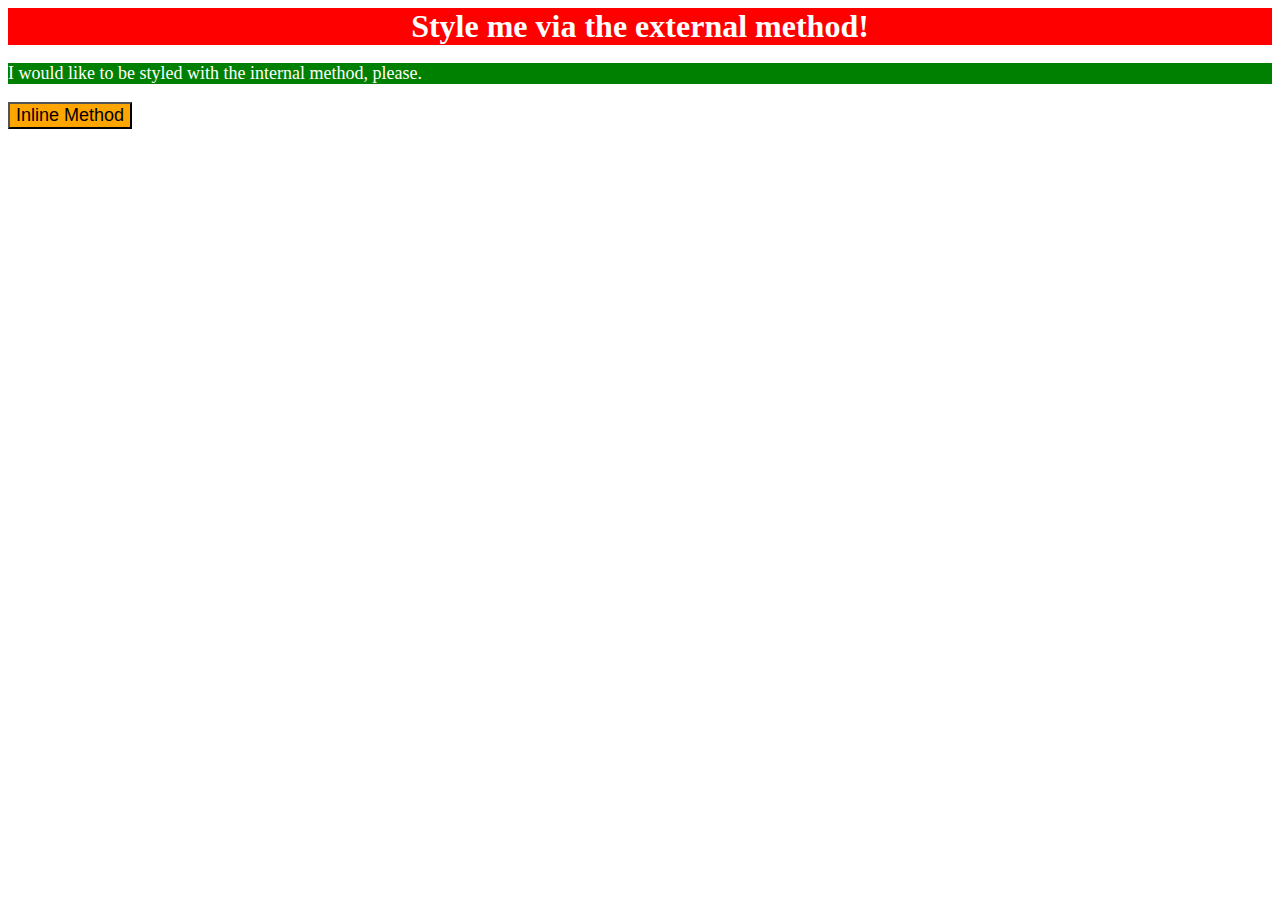
<file: foundations/intro-to-css/01-css-methods/index.html>
<!DOCTYPE html>
<html lang="en">
  <head>
    <meta charset="UTF-8">
    <meta http-equiv="X-UA-Compatible" content="IE=edge">
    <meta name="viewport" content="width=device-width, initial-scale=1.0">
    <link rel="stylesheet" href="./style.css">
    <title>Methods for Adding CSS</title>

    <style>
      /*internal method*/
      p {
        background-color: green;
        color: white;
        font-size: 18px;
      }
    </style>
  </head>
  <body>
    <div>Style me via the external method!</div>
    <p>I would like to be styled with the internal method, please.</p>
    <button style ="background-color: orange; font-size: 18px;">Inline Method</button>
  </body>
</html>
</file>
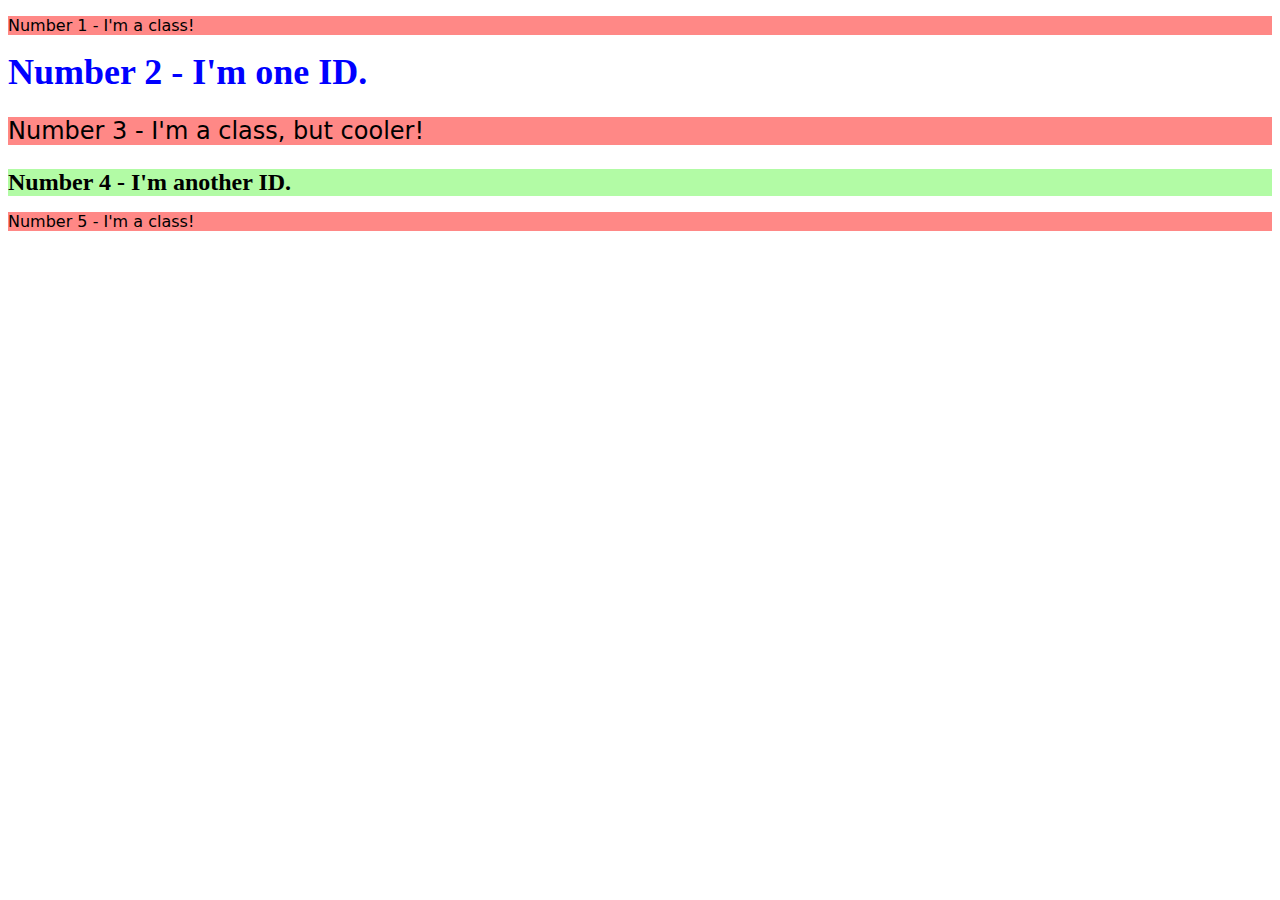
<file: foundations/intro-to-css/02-class-id-selectors/index.html>
<!DOCTYPE html>
<html lang="en">
  <head>
    <meta charset="UTF-8">
    <meta http-equiv="X-UA-Compatible" content="IE=edge">
    <meta name="viewport" content="width=device-width, initial-scale=1.0">
    <title>Class and ID Selectors</title>
    <link rel="stylesheet" href="style.css">
  </head>
  <body>
    <p class="odd">Number 1 - I'm a class!</p>
    <div class="second" id ="strong">Number 2 - I'm one ID.</div>
    <p class="odd third">Number 3 - I'm a class, but cooler!</p>
    <div class="fourth" id ="strong">Number 4 - I'm another ID.</div>
    <p class="odd">Number 5 - I'm a class!</p>
  </body>
</html>
</file>
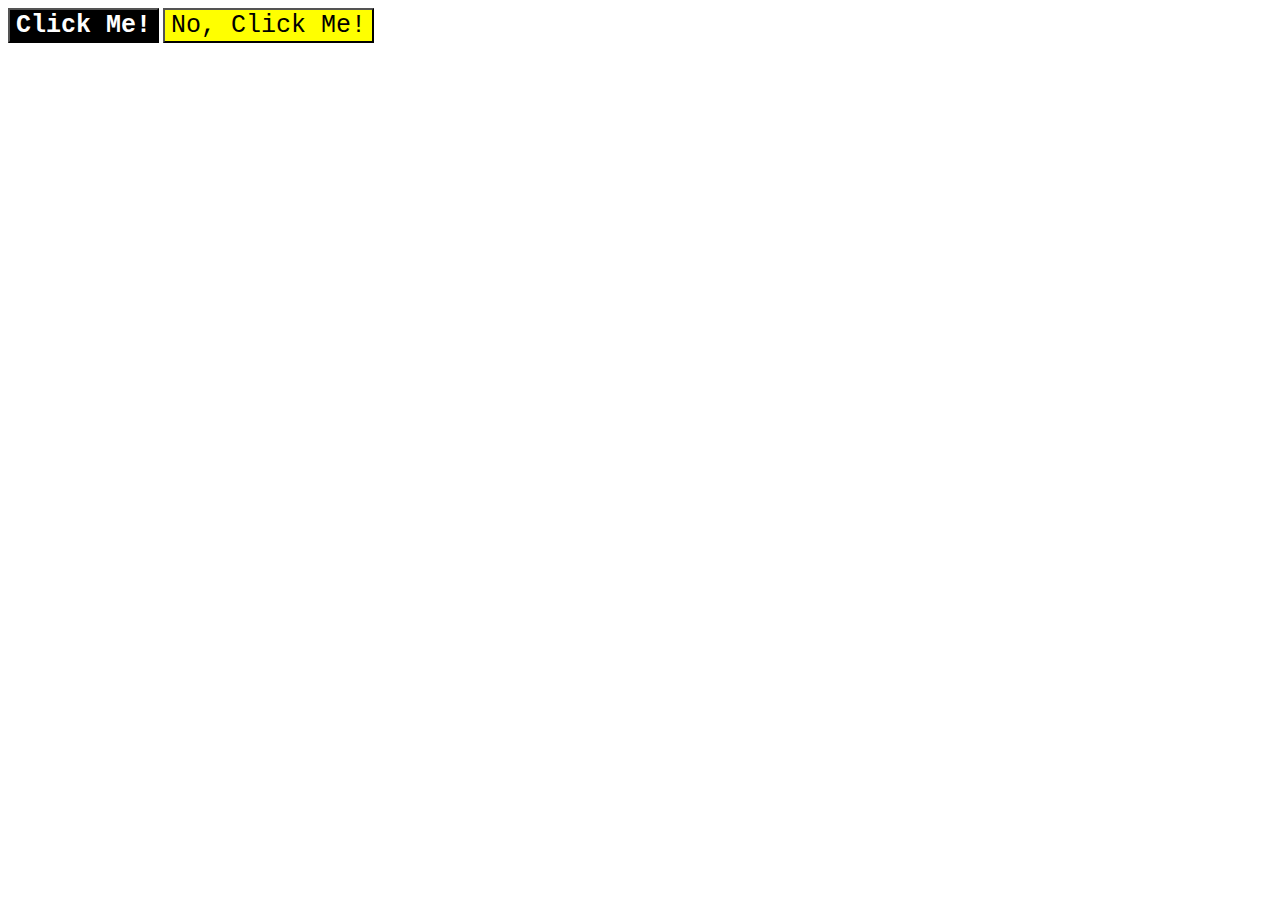
<file: foundations/intro-to-css/03-grouping-selectors/index.html>
<!DOCTYPE html>
<html lang="en">
  <head>
    <meta charset="UTF-8">
    <meta http-equiv="X-UA-Compatible" content="IE=edge">
    <meta name="viewport" content="width=device-width, initial-scale=1.0">
    <title>Grouping Selectors</title>
    <link rel="stylesheet" href="style.css">
  </head>
  <body>
    <button class="button1">Click Me!</button>
    <button class="button2">No, Click Me!</button>
  </body>
</html>
</file>
<file: foundations/intro-to-css/01-css-methods/style.css>
div {
    /* red background, centered, white text, bold*/
    color: white;
    background-color: red;
    text-align: center;
    font-weight: bold;
    font-size: 32px;
}
</file>
<file: foundations/intro-to-css/02-class-id-selectors/style.css>
.odd{
    background-color: #ff8886;
    font-family: Verdana, "DejaVu Sans", sans-serif ;
}

.second{
    color: blue;
    font-size: 36px;
}

.third{
    font-size: 24px;
}

.fourth{
    background-color: #b2fba5;
    font-weight: bold;
    font-size: 24px;
}

#strong{
    font-weight: bold;
}
</file>
<file: foundations/intro-to-css/03-grouping-selectors/style.css>
.button1, 
.button2{
    font-size: 25px;
    font-family: 'Courier New', Courier, monospace;
}

.button1{
    background-color: black;
    font-weight: bold;
    color: white;
}

.button2{
    color:black;
    background-color: yellow;
}
</file>
